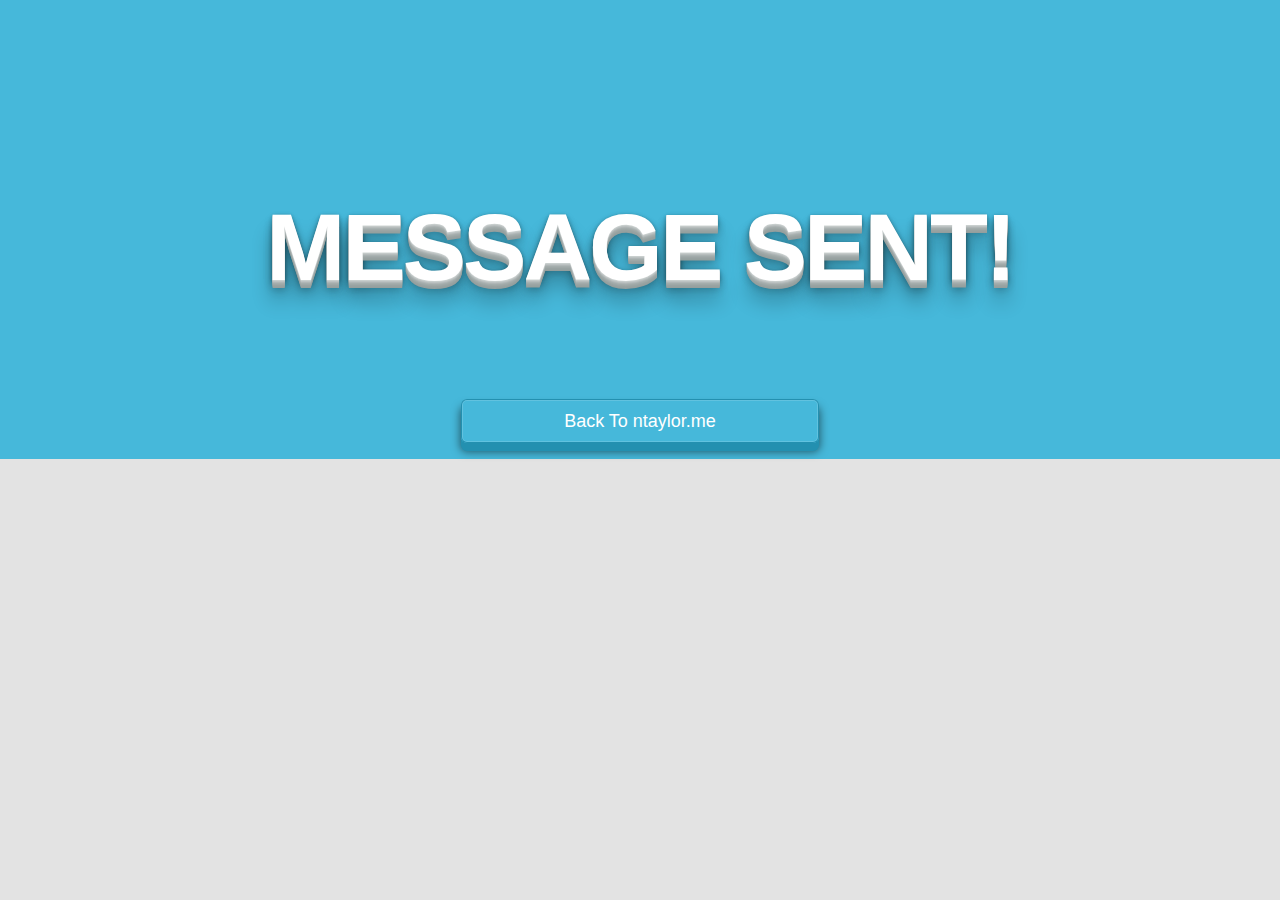
<file: thanks.html>
<!DOCTYPE html>
<html lang="en">
  <head>
    <meta charset="utf-8">
    <meta http-equiv="X-UA-Compatible" content="IE=edge">
    <meta name="viewport" content="width=device-width, initial-scale=1">
    <title>Message Sent!</title>

    <!-- Bootstrap -->
    <link rel="stylesheet" href="https://maxcdn.bootstrapcdn.com/bootstrap/3.3.5/css/bootstrap.min.css">
    <link rel="stylesheet" href="https://maxcdn.bootstrapcdn.com/font-awesome/4.4.0/css/font-awesome.min.css">
    <!-- Custom CSS -->
    <link href="css/404.css" rel="stylesheet">
    <link href="css/bootstrap.min.css" rel="stylesheet"><!-- Custom CSS -->
    <link href="css/ntaylor.css" rel="stylesheet"><!-- Custom Fonts -->
    <link href="font-awesome/css/font-awesome.min.css" rel="stylesheet" type=
    "text/css">
    <!-- HTML5 Shim and Respond.js IE8 support of HTML5 elements and media queries -->
    <!-- WARNING: Respond.js doesn't work if you view the page via file:// -->
    <!--[if lt IE 9]>
      <script src="https://oss.maxcdn.com/libs/html5shiv/3.7.2/html5shiv.js"></script>
      <script src="https://oss.maxcdn.com/libs/respond.js/1.4.2/respond.min.js"></script>
    <![endif]-->
  </head>
  <body>
    <div class="">


 <header>
   <div class="container">
       <div class="row">
         <div class="intro-text">
             <div class="text3DBody">
                 <div class="text3DH1">
                     <span class="name">Message Sent!</span>
                 </div>
             </div>
         </div>
       </div>
   </div>
  <div class="row">
    <a class="btn btn-primary btn3d" href='http://ntaylor.me/'>Back To ntaylor.me</a>
  </div>
</header>

  </div>



    <!-- jQuery (necessary for Bootstrap's JavaScript plugins) -->
    <script src="https://ajax.googleapis.com/ajax/libs/jquery/1.11.3/jquery.min.js"></script>
    <!-- Include all compiled plugins (below), or include individual files as needed -->
    <script src="https://maxcdn.bootstrapcdn.com/bootstrap/3.3.5/js/bootstrap.min.js"></script>
  </body>
</html>
</file>
<file: css/404.css>
@import url(http://fonts.googleapis.com/css?family=opensans:500);
body{
                background: #46b8da;
                color:#fff;
                font-family: 'Open Sans', sans-serif;
                max-height:700px;
                overflow: hidden;
            }
            .c{
                text-align: center;
                display: block;
                position: relative;
                width:80%;
                margin:100px auto;
            }
            ._404{
                font-size: 220px;
                position: relative;
                display: inline-block;
                z-index: 2;
                height: 250px;
                letter-spacing: 15px;
            }
            ._1{
                text-align:center;
                display:block;
                position:relative;
                letter-spacing: 12px;
                font-size: 4em;
                line-height: 80%;
            }
            ._2{
                text-align:center;
                display:block;
                position: relative;
                font-size: 20px;
            }
            .text{
                font-size: 70px;
                text-align: center;
                position: relative;
                display: inline-block;
                margin: 19px 0px 0px 0px;
                /* top: 256.301px; */
                z-index: 3;
                width: 100%;
                line-height: 1.2em;
                display: inline-block;
            }


            .btn{
                background-color: rgb( 255, 255, 255 );
                position: relative;
                display: inline-block;
                width: 358px;
                padding: 5px;
                z-index: 5;
                font-size: 25px;
                margin:0 auto;
                color:#46b8da;
                text-decoration: none;
                margin-right: 10px
            }
            .right{
                float:right;
                width:60%;
            }

            hr{
                padding: 0;
                border: none;
                border-top: 5px solid #fff;
                color: #fff;
                text-align: center;
                margin: 0px auto;
                width: 420px;
                height:10px;
                z-index: -10;
            }

            hr:after {
                content: "\2022";
                display: inline-block;
                position: relative;
                top: -0.75em;
                font-size: 2em;
                padding: 0 0.2em;
                background: #46b8da;
            }

            .cloud {
                width: 350px; height: 120px;

                background: #FFF;
                background: linear-gradient(top, #FFF 100%);
                background: -webkit-linear-gradient(top, #FFF 100%);
                background: -moz-linear-gradient(top, #FFF 100%);
                background: -ms-linear-gradient(top, #FFF 100%);
                background: -o-linear-gradient(top, #FFF 100%);

                border-radius: 100px;
                -webkit-border-radius: 100px;
                -moz-border-radius: 100px;

                position: absolute;
                margin: 120px auto 20px;
                z-index:-1;
                transition: ease 1s;
            }

            .cloud:after, .cloud:before {
                content: '';
                position: absolute;
                background: #FFF;
                z-index: -1
            }

            .cloud:after {
                width: 100px; height: 100px;
                top: -50px; left: 50px;

                border-radius: 100px;
                -webkit-border-radius: 100px;
                -moz-border-radius: 100px;
            }

            .cloud:before {
                width: 180px; height: 180px;
                top: -90px; right: 50px;

                border-radius: 200px;
                -webkit-border-radius: 200px;
                -moz-border-radius: 200px;
            }

            .x1 {
                top:-50px;
                left:100px;
                -webkit-transform: scale(0.3);
                -moz-transform: scale(0.3);
                transform: scale(0.3);
                opacity: 0.9;
                -webkit-animation: moveclouds 15s linear infinite;
                -moz-animation: moveclouds 15s linear infinite;
                -o-animation: moveclouds 15s linear infinite;
            }

            .x1_5{
                top:-80px;
                left:250px;
                -webkit-transform: scale(0.3);
                -moz-transform: scale(0.3);
                transform: scale(0.3);
                -webkit-animation: moveclouds 17s linear infinite;
                -moz-animation: moveclouds 17s linear infinite;
                -o-animation: moveclouds 17s linear infinite;
            }

            .x2 {
                left: 250px;
                top:30px;
                -webkit-transform: scale(0.6);
                -moz-transform: scale(0.6);
                transform: scale(0.6);
                opacity: 0.6;
                -webkit-animation: moveclouds 25s linear infinite;
                -moz-animation: moveclouds 25s linear infinite;
                -o-animation: moveclouds 25s linear infinite;
            }

            .x3 {
                left: 250px; bottom: -70px;

                -webkit-transform: scale(0.6);
                -moz-transform: scale(0.6);
                transform: scale(0.6);
                opacity: 0.8;

                -webkit-animation: moveclouds 25s linear infinite;
                -moz-animation: moveclouds 25s linear infinite;
                -o-animation: moveclouds 25s linear infinite;
            }

            .x4 {
                left: 470px; botttom: 20px;

                -webkit-transform: scale(0.75);
                -moz-transform: scale(0.75);
                transform: scale(0.75);
                opacity: 0.75;

                -webkit-animation: moveclouds 18s linear infinite;
                -moz-animation: moveclouds 18s linear infinite;
                -o-animation: moveclouds 18s linear infinite;
            }

            .x5 {
                left: 200px; top: 300px;

                -webkit-transform: scale(0.5);
                -moz-transform: scale(0.5);
                transform: scale(0.5);
                opacity: 0.8;

                -webkit-animation: moveclouds 20s linear infinite;
                -moz-animation: moveclouds 20s linear infinite;
                -o-animation: moveclouds 20s linear infinite;
            }

            @-webkit-keyframes moveclouds {
                0% {margin-left: 1000px;}
                100% {margin-left: -1000px;}
            }
            @-moz-keyframes moveclouds {
                0% {margin-left: 1000px;}
                100% {margin-left: -1000px;}
            }
            @-o-keyframes moveclouds {
                0% {margin-left: 1000px;}
                100% {margin-left: -1000px;}
            }

            @import url(http://fonts.googleapis.com/css?family=Montserrat:400,700);


            #feedback-page{
            	text-align:center;
            }

            #text-feedback{
            	width: 80%;
            	padding-left: 10%;
            	padding-right: 10%;
            	background-color:white;
            	text-align:center;
            }

            #form-main{
            	width:100%;
            	float:left;
            	padding-top:30px;
            }

            #form-div {
            	background-color:#3c3c3c;
            	padding-left:35px;
            	padding-right:35px;
            	padding-top:35px;
            	padding-bottom:50px;
            	width: 450px;
            	float: left;
            	left: 50%;
            	position: absolute;
            	margin-left: -260px;
            }

            .feedback-input {
            	opacity:0.9;
            	color:#0493bd;
            	font-family: 'Montserrat', Helvetica, Arial, sans-serif;
              font-weight:400;
            	font-size: 18px;
            	border-radius: 0;
            	line-height: 22px;
            	background-color: #fbfbfb;
              border: 3px solid #fbfbfb;
            	padding: 13px 13px 13px 54px;
            	margin-bottom: 10px;
            	width:100%;
            	-webkit-box-sizing: border-box;
            	-moz-box-sizing: border-box;
            	-ms-box-sizing: border-box;
            	box-sizing: border-box;
            }

            .feedback-input:focus{
            	background: #fff;
            	box-shadow: 0;
            	border: 3px solid #3498db;
            	color: #3498db;
            	outline: none;
              padding: 13px 13px 13px 54px;
            }

            .focused{
            	color:#30aed6;
            	border:#30aed6 solid 3px;
            }

            /* Icons ---------------------------------- */
            #name{
            	background-image: url(http://rexkirby.com/kirbyandson/images/name.svg);
            	background-size: 30px 30px;
            	background-position: 11px 8px;
            	background-repeat: no-repeat;
            }

            #name:focus{
            	background-image: url(http://rexkirby.com/kirbyandson/images/name.svg);
            	background-size: 30px 30px;
            	background-position: 8px 5px;
              background-position: 11px 8px;
            	background-repeat: no-repeat;
            }

            #email{
            	background-image: url(http://rexkirby.com/kirbyandson/images/email.svg);
            	background-size: 30px 30px;
            	background-position: 11px 8px;
            	background-repeat: no-repeat;
            }

            #email:focus{
            	background-image: url(http://rexkirby.com/kirbyandson/images/email.svg);
            	background-size: 30px 30px;
              background-position: 11px 8px;
            	background-repeat: no-repeat;
            }

            #comment{
            	background-image: url(http://rexkirby.com/kirbyandson/images/comment.svg);
            	background-size: 30px 30px;
            	background-position: 11px 8px;
            	background-repeat: no-repeat;
            }

            textarea {
            	width: 100%;
            	height: 150px;
            	line-height: 150%;
            }

            input:hover, textarea:hover,
            input:focus, textarea:focus {
            	background-color:white;
            }

            #button-blue{
            	font-family: 'Montserrat', Helvetica, Arial,  sans-serif;
            	float:left;
            	width: 100%;
            	border: #fbfbfb solid 4px;
            	cursor:pointer;
            	background-color: #3498db;
            	color:white;
            	font-size:24px;
            	padding-top:22px;
            	padding-bottom:22px;
            	-webkit-transition: all 0.3s;
            	-moz-transition: all 0.3s;
            	transition: all 0.3s;
            }

            #button-blue:hover{
            	background-color: rgba(0,0,0,0);
            	color: #0493bd;
            }

            .submit:hover {
            	color: #3498db;
            }

            .ease {
              border-top:3px #3c3c3c solid;
            	width: 0px;
            	height: 76px;
            	background-color: #fbfbfb;
            	-webkit-transition: .3s ease;
            	-moz-transition: .3s ease;
            	-o-transition: .3s ease;
            	-ms-transition: .3s ease;
            	transition: .3s ease;
            }

            .submit:hover .ease{
              width:100%;
              background-color:white;
            }

            @media only screen and (max-width: 580px) {
            	#form-div{
            		left: 3%;
            		margin-right: 3%;
            		width: 88%;
            		margin-left: 0;
            		padding-left: 3%;
            		padding-right: 3%;
            	}
            }
</file>
<file: css/ntaylor.css>
/*!
 * Freelancer v1.0.6 (http://startbootstrap.com/template-overviews/freelancer)
 * Copyright 2013-2016 Start Bootstrap
 * Licensed under MIT (https://github.com/BlackrockDigital/startbootstrap/blob/gh-pages/LICENSE)
 */
body {
  overflow-x: hidden;
  background-color: #e3e3e3

}
p {
  font-size: 20px;
}
p.small {
  font-size: 16px;
}
a,
a:hover,
a:focus,
a:active,
a.active {
  color: #46b8da;
  outline: none;
}
h1,
h2,
h3,
h4,
h5,
h6 {
  font-family: "Montserrat", "Helvetica Neue", Helvetica, Arial, sans-serif;
  text-transform: uppercase;
  font-weight: 700;
}

h1,
h2.elegantshadow {
  color: #131313;
  letter-spacing: .15em;
  text-shadow: 1px -1px 0 #767676, -1px 2px 1px #737272, -2px 4px 1px #767474, -3px 6px 1px #787777, -4px 8px 1px #7b7a7a, -5px 10px 1px #7f7d7d, -6px 12px 1px #828181, -7px 14px 1px #868585, -8px 16px 1px #8b8a89, -9px 18px 1px #8f8e8d, -10px 20px 1px #949392, -11px 22px 1px #999897, -12px 24px 1px #9e9c9c, -13px 26px 1px #a3a1a1, -14px 28px 1px #a8a6a6, -15px 30px 1px #adabab, -16px 32px 1px #b2b1b0, -17px 34px 1px #b7b6b5, -18px 36px 1px #bcbbba, -19px 38px 1px #c1bfbf, -20px 40px 1px #c6c4c4, -21px 42px 1px #cbc9c8, -22px 44px 1px #cfcdcd, -23px 46px 1px #d4d2d1, -24px 48px 1px #d8d6d5, -25px 50px 1px #dbdad9, -26px 52px 1px #dfdddc, -27px 54px 1px #e2e0df, -28px 56px 1px #e4e3e2;
}

h1,
h2.deepshadow {
  color: #e0dfdc;
  letter-spacing: .1em;
  text-shadow: 0 -1px 0 #fff, 0 1px 0 #2e2e2e, 0 2px 0 #2c2c2c, 0 3px 0 #2a2a2a, 0 4px 0 #282828, 0 5px 0 #262626, 0 6px 0 #242424, 0 7px 0 #222, 0 8px 0 #202020, 0 9px 0 #1e1e1e, 0 10px 0 #1c1c1c, 0 11px 0 #1a1a1a, 0 12px 0 #181818, 0 13px 0 #161616, 0 14px 0 #141414, 0 15px 0 #121212, 0 22px 30px rgba(0, 0, 0, 0.9);
}
h1,
h2.insetshadow {
  color: #202020;
  letter-spacing: .1em;
  text-shadow: -1px -1px 1px #111, 2px 2px 1px #363636;
}
hr.star-light,
hr.star-primary {
  padding: 0;
  border: none;
  border-top: solid 5px;
  text-align: center;
  max-width: 250px;
  margin: 25px auto 30px;
}
hr.star-light:after,
hr.star-primary:after {
  content: "\f1b2";
  font-family: FontAwesome;
  display: inline-block;
  position: relative;
  top: -0.8em;
  font-size: 2em;
  padding: 0 0.25em;
}
hr.star-light {
  border-color: white;
}
hr.star-light:after {
  background-color: #46b8da;
  color: white;
}
hr.star-primary {
  border-color: #2c3e50;
}
hr.star-primary:after {
  background-color: #e3e3e3;
  color: #2c3e50;
}
.img-centered {
  margin: 0 auto;
}
header {
  text-align: center;
  background: #46b8da;
  color: white;
}
header .container {
  padding-top: 100px;
  padding-bottom: 50px;
}
header img {
  display: block;
  margin: 0 auto 20px;
}
header .intro-text .name {
  display: block;
  font-family: "Montserrat", "Helvetica Neue", Helvetica, Arial, sans-serif;
  text-transform: uppercase;
  font-weight: 700;
  font-size: 2em;
}
header .intro-text .skills {
  font-size: 1.25em;
  font-weight: 300;
}
@media (min-width: 768px) {
  header .container {
    padding-top: 200px;
    padding-bottom: 100px;
  }
  header .intro-text .name {
    font-size: 4.75em;
  }
  header .intro-text .skills {
    font-size: 1.75em;
  }
}
@media (min-width: 768px) {
  .navbar-fixed-top {
    padding: 25px 0;
    -webkit-transition: padding 0.3s;
    -moz-transition: padding 0.3s;
    transition: padding 0.3s;
  }
  .navbar-fixed-top .navbar-brand {
    font-size: 2em;
    -webkit-transition: all 0.3s;
    -moz-transition: all 0.3s;
    transition: all 0.3s;
  }
  .navbar-fixed-top.navbar-shrink {
    padding: 10px 0;
  }
  .navbar-fixed-top.navbar-shrink .navbar-brand {
    font-size: 1.5em;
  }
}
.navbar {
  font-family: "Montserrat", "Helvetica Neue", Helvetica, Arial, sans-serif;
  text-transform: uppercase;
  font-weight: 700;
}
.navbar a:focus {
  outline: none;
}
.navbar .navbar-nav {
  letter-spacing: 1px;
}
.navbar .navbar-nav li a:focus {
  outline: none;
}
.navbar-default,
.navbar-inverse {
  border: none;
}
section {
  padding: 100px 0;

}
section h2 {
  margin: 0;
  font-size: 3em;
}
section.success {
  background: #46b8da;
  color: white;
}
section.success a,
section.success a:hover,
section.success a:focus,
section.success a:active,
section.success a.active {
  color: #2c3e50;
  outline: none;
}
@media (max-width: 767px) {
  section {
    padding: 75px 0;
  }
  section.first {
    padding-top: 75px;
  }
}
#portfolio .portfolio-item {
  margin: 0 0 15px;
  right: 0;
}
#portfolio .portfolio-item .portfolio-link {
  display: block;
  position: relative;
  max-width: 400px;
  margin: 0 auto;
}
#portfolio .portfolio-item .portfolio-link .caption {
  background: rgba(44, 62, 80, 0.7);
  position: absolute;
  width: 100%;
  height: 100%;
  opacity: 0;
  transition: all ease 0.5s;
  -webkit-transition: all ease 0.5s;
  -moz-transition: all ease 0.5s;
}
#portfolio .portfolio-item .portfolio-link .caption:hover {
  opacity: 1;
}
#portfolio .portfolio-item .portfolio-link .caption .caption-content {
  position: absolute;
  width: 100%;
  height: 20px;
  font-size: 20px;
  text-align: center;
  top: 50%;
  margin-top: -12px;
  color: white;
}
#portfolio .portfolio-item .portfolio-link .caption .caption-content i {
  margin-top: -12px;
}
#portfolio .portfolio-item .portfolio-link .caption .caption-content h3,
#portfolio .portfolio-item .portfolio-link .caption .caption-content h4 {
  margin: 0;
}
#portfolio * {
  z-index: 2;
}
@media (min-width: 767px) {
  #portfolio .portfolio-item {
    margin: 0 0 30px;
  }
}
.btn-outline {
  color: white;
  font-size: 20px;
  border: solid 2px white;
  background: transparent;
  transition: all 0.3s ease-in-out;
  margin-top: 15px;
}
.btn-outline:hover,
.btn-outline:focus,
.btn-outline:active,
.btn-outline.active {
  color: #46b8da;
  background: white;
  border: solid 2px #e3e3e3;
}

.btn-outline-dark {
  color: white;
  font-size: 20px;
  border: solid 2px #e3e3e3;
  background: #46b8da;
  transition: all 0.3s ease-in-out;
  margin-top: 15px;
}
.btn-outline-dark:hover,
.btn-outline-dark:focus,
.btn-outline-dark:active,
.btn-outline-dark.active {
  color: #46b8da;
  background: #2c3e50;
  border: solid 2px #e3e3e3;
}
.floating-label-form-group {
  position: relative;
  margin-bottom: 0;
  padding-bottom: 0.5em;
  border-bottom: 1px solid #eeeeee;
}
.floating-label-form-group input,
.floating-label-form-group textarea {
  z-index: 1;
  position: relative;
  padding-right: 0;
  padding-left: 0;
  border: none;
  border-radius: 0;
  font-size: 1.5em;
  background: none;
  box-shadow: none !important;
  resize: none;
}
.floating-label-form-group label {
  display: block;
  z-index: 0;
  position: relative;
  top: 2em;
  margin: 0;
  font-size: 0.85em;
  line-height: 1.764705882em;
  vertical-align: middle;
  vertical-align: baseline;
  opacity: 0;
  -webkit-transition: top 0.3s ease,opacity 0.3s ease;
  -moz-transition: top 0.3s ease,opacity 0.3s ease;
  -ms-transition: top 0.3s ease,opacity 0.3s ease;
  transition: top 0.3s ease,opacity 0.3s ease;
}
.floating-label-form-group:not(:first-child) {
  padding-left: 14px;
  border-left: 1px solid #eeeeee;
}
.floating-label-form-group-with-value label {
  top: 0;
  opacity: 1;
}
.floating-label-form-group-with-focus label {
  color: #46b8da;
}
form .row:first-child .floating-label-form-group {
  border-top: 1px solid #eeeeee;
}
footer {
  color: white;
}
footer h3 {
  margin-bottom: 30px;
}
footer .footer-above {
  padding-top: 50px;
  background-color: #2c3e50;
}
footer .footer-col {
  margin-bottom: 50px;
}
footer .footer-below {
  padding: 25px 0;
  background-color: #233140;
}
.btn-social {
  display: inline-block;
  height: 50px;
  width: 50px;
  border: 2px solid white;
  border-radius: 100%;
  text-align: center;
  font-size: 20px;
  line-height: 45px;
}
.btn:focus,
.btn:active,
.btn.active {
  outline: none;
}
.scroll-top {
  position: fixed;
  right: 2%;
  bottom: 2%;
  width: 50px;
  height: 50px;
  z-index: 1049;
}
.scroll-top .btn {
  font-size: 20px;
  width: 50px;
  height: 50px;
  border-radius: 100%;
  line-height: 28px;
}


.scroll-top .btn:focus {
  outline: none;
}
.portfolio-modal .modal-content {
  border-radius: 0;
  background-clip: border-box;
  -webkit-box-shadow: none;
  box-shadow: none;
  border: none;
  min-height: 100%;
  padding: 100px 0;
  text-align: center;
  background-color:  #e3e3e3
}


.portfolio-modal .modal-content h2 {
  margin: 0;
  font-size: 3em;
}
.portfolio-modal .modal-content img {
  margin-bottom: 30px;
}
.portfolio-modal .modal-content .item-details {
  margin: 30px 0;
}
.portfolio-modal .close-modal {
  position: absolute;
  width: 75px;
  height: 75px;
  background-color: transparent;
  top: 25px;
  right: 25px;
  cursor: pointer;
}
.portfolio-modal .close-modal:hover {
  opacity: 0.3;
}
.portfolio-modal .close-modal .lr {
  height: 75px;
  width: 1px;
  margin-left: 35px;
  background-color: #2c3e50;
  transform: rotate(45deg);
  -ms-transform: rotate(45deg);
  /* IE 9 */
  -webkit-transform: rotate(45deg);
  /* Safari and Chrome */
  z-index: 1051;
}
.portfolio-modal .close-modal .lr .rl {
  height: 75px;
  width: 1px;
  background-color: #2c3e50;
  transform: rotate(90deg);
  -ms-transform: rotate(90deg);
  /* IE 9 */
  -webkit-transform: rotate(90deg);
  /* Safari and Chrome */
  z-index: 1052;
}
.portfolio-modal .modal-backdrop {
  opacity: 0;
  display: none;
}

.back-outer {
  position: relative;
  margin: auto;
  width: 70px;
  margin-top: 0px;
  cursor: pointer;
}

.back-inner {
  width: inherit;
  text-align: center;
}

.back-label {
  font-size: .8em;
  line-height: 4em;
  text-transform: uppercase;
  color: back;
  transition: all .3s ease-in;
  opacity: 0;
  cursor: pointer;
}

.back-inner:before, .back-inner:after {
  position: absolute;
  content: '';
  height: 1px;
  width: inherit;
  background: black;
  left: 0;
  transition: all .3s ease-in;
}

.back-inner:before {
  top: 50%;
  transform: rotate(45deg);
}

.back-inner:after {
  bottom: 50%;
  transform: rotate(-45deg);
}

.back-outer:hover label {
  opacity: 1;
}

.back-outer:hover .back-inner:before,
.back-outer:hover .back-inner:after {
  transform: rotate(0);
}

.back-outer:hover .back-inner:before {
  top: 0;
}

.back-outer:hover .back-inner:after {
  bottom: 0;
}


.code {
  width: 100%;
  overflow: hidden;
  position: relative;
  height: 400px;
}

.svg {
  position: absolute;
  bottom: -10px;
  width: 700px;
  left: 0;
  right: 0;
  margin: auto;
}

#laptop {
  animation: laptop .7s linear;
  transition: all 0.7s cubic-bezier(0.68, -0.55, 0.265, 1.55);
}

#coder {
  animation: coder .8s linear;
  transform-origin: center center;
}

#coffee {
  animation: coffee 1s linear;
  transform-origin: 83% 80%;
}

#smoke {
  animation: smoke 3s infinite;
}

@keyframes laptop {
  0% {
    transform: translateY(300px);
  }
  50% {
    transform: translateY(10px);
  }
  100% {
    transform: translateY(0px);
  }
}
@keyframes coder {
  0% {
    transform: scale(0);
    opacity: 0;
  }
  50% {
    transform: scale(1.5);
    opacity: 1;
  }
  100% {
    transform: scale(1);
    opacity: 1;
  }
}
@keyframes coffee {
  0% {
    transform: scale(0);
    opacity: 0;
  }
  50% {
    transform: scale(1.5);
    opacity: 1;
  }
  100% {
    transform: scale(1);
    opacity: 1;
  }
}
@keyframes smoke {
  0% {
    transform: translateY(0px);
    opacity: 1;
  }
  50% {
    opacity: .5;
  }
  100% {
    transform: translateY(-15px);
    opacity: 0;
  }
}

.copyright{
  color: #c9c9c9
}


.contact-adjust {
  margin-top: 3%;
}

a:hover .arrow {
 border: 0.5em solid #e3e3e3;
}

a:hover .arrow:after {
 border-top: 0.5em solid #e3e3e3;
 border-right: 0.5em solid #e3e3e3;
}

.arrow {
 display: inline-block;
 width: 3.5em;
 height: 3.5em;
 border: 0.5em solid #2c3e50;
 border-radius: 50%;
 line-height: 0em;
 margin-top: 0.0em;
}



.arrow:after {
 content: '';
 display: inline-block;
 margin-top: 0.6em;
 width: 1.4em;
 height: 1.4em;
 border-top: 0.5em solid #2c3e50;
 border-right: 0.5em solid #2c3e50;
 -moz-transform: rotate(135deg);
 -webkit-transform: rotate(135deg);
 transform: rotate(135deg);
}

@-moz-keyframes bounce {
  0%, 20%, 50%, 80%, 100% {
    -moz-transform: translateY(0);
    transform: translateY(0);
  }
  40% {
    -moz-transform: translateY(-10px);
    transform: translateY(-10px);
  }
  60% {
    -moz-transform: translateY(-5px);
    transform: translateY(-5px);
  }
}
@-webkit-keyframes bounce {
  0%, 20%, 50%, 80%, 100% {
    -webkit-transform: translateY(0);
    transform: translateY(0);
  }
  40% {
    -webkit-transform: translateY(-10px);
    transform: translateY(-10px);
  }
  60% {
    -webkit-transform: translateY(-5px);
    transform: translateY(-5px);
  }
}
@keyframes bounce {
  0%, 20%, 50%, 80%, 100% {
    -moz-transform: translateY(0);
    -ms-transform: translateY(0);
    -webkit-transform: translateY(0);
    transform: translateY(0);
  }
  40% {
    -moz-transform: translateY(-10px);
    -ms-transform: translateY(-10px);
    -webkit-transform: translateY(-10px);
    transform: translateY(-10px);
  }
  60% {
    -moz-transform: translateY(-5px);
    -ms-transform: translateY(-5px);
    -webkit-transform: translateY(-5px);
    transform: translateY(-5px);
  }
}

.bounce {
  -moz-animation: bounce 3s infinite;
  -webkit-animation: bounce 3s infinite;
  animation: bounce 3s infinite;
}

.fa-file-pdf-o::before {
  font-size: 1.2em;

}

hr.gamecontroller-light,
hr.gamecontroller-primary {
  padding: 0;
  border: none;
  border-top: solid 5px;
  text-align: center;
  max-width: 250px;
  margin: 25px auto 30px;
}
hr.gamecontroller-light:after,
hr.gamecontroller-primary:after {
  content: "\f11b";
  font-family: FontAwesome;
  display: inline-block;
  position: relative;
  top: -0.8em;
  font-size: 2em;
  padding: 0 0.25em;
}
hr.gamecontroller-light {
  border-color: white;
}
hr.gamecontroller-light:after {
  background-color: #46b8da;
  color: white;
}
hr.gamecontroller-primary {
  border-color: #2c3e50;
}
hr.gamecontroller-primary:after {
  background-color: #e3e3e3;
  color: #2c3e50;
}

hr.paperplane-light,
hr.paperplane-primary {
  padding: 0;
  border: none;
  border-top: solid 5px;
  text-align: center;
  max-width: 250px;
  margin: 25px auto 30px;
}
hr.paperplane-light:after,
hr.paperplane-primary:after {
  content: "\f1d8";
  font-family: FontAwesome;
  display: inline-block;
  position: relative;
  top: -0.8em;
  font-size: 2em;
  padding: 0 0.25em;
}
hr.paperplane-light {
  border-color: white;
}
hr.paperplane-light:after {
  background-color: #46b8da;
  color: white;
}
hr.paperplane-primary {
  border-color: #2c3e50;
}
hr.paperplane-primary:after {
  background-color: #e3e3e3;
  color: #2c3e50;
}

hr.coffee-light,
hr.coffee-primary {
  padding: 0;
  border: none;
  border-top: solid 5px;
  text-align: center;
  max-width: 250px;
  margin: 25px auto 30px;
}
hr.coffee-light:after,
hr.coffee-primary:after {
  content: "\f0f4";
  font-family: FontAwesome;
  display: inline-block;
  position: relative;
  top: -0.8em;
  font-size: 2em;
  padding: 0 0.25em;
}
hr.coffee-light {
  border-color: white;
}
hr.coffee-light:after {
  background-color: #46b8da;
  color: white;
}
hr.coffee-primary {
  border-color: #2c3e50;
}
hr.coffee-primary:after {
  background-color: #e3e3e3;
  color: #2c3e50;
}


.btn3d {
    position:relative;
    top: -6px;
    border:0;
     transition: all 40ms linear;
     margin-top:10px;
     margin-bottom:10px;
     margin-left:2px;
     margin-right:2px;

     padding: 10px 16px;
     font-size: 18px;
     line-height: 1.3333333;
     border-radius: 6px;
}
.btn3d:active:focus,
.btn3d:focus:hover,
.btn3d:focus {
    -moz-outline-style:none;
         outline:medium none;
}
.btn3d:active, .btn3d.active {
    top:2px;
}

.btn3d.btn-primary {
    box-shadow:0 0 0 1px #2390b0 inset, 0 0 0 2px rgba(255,255,255,0.15) inset, 0 8px 0 0 #2390b0, 0 8px 8px 1px rgba(0,0,0,0.5);
    background-color:#46b8da;
}
.btn3d.btn-primary:active, .btn3d.btn-primary.active {
    box-shadow:0 0 0 1px #417fbd inset, 0 0 0 1px rgba(255,255,255,0.15) inset, 0 1px 3px 1px rgba(0,0,0,0.3);
    background-color:#2390b0;
}



/*
Fade content bs-carousel with hero headers
Code snippet by maridlcrmn (Follow me on Twitter @maridlcrmn) for Bootsnipp.com
Image credits: unsplash.com
*/

/********************************/
/*       Fade Bs-carousel       */
/********************************/
.fade-carousel {
    position: relative;
    height: 100vh;
}
.fade-carousel .carousel-inner .item {
    height: 100vh;
}
.fade-carousel .carousel-indicators > li {
    margin: 0 2px;
    background-color: #f39c12;
    border-color: #f39c12;
    opacity: .7;
}
.fade-carousel .carousel-indicators > li.active {
  width: 10px;
  height: 10px;
  opacity: 1;
}

/********************************/
/*          Hero Headers        */
/********************************/
.hero {
    position: absolute;
    top: 50%;
    left: 50%;
    z-index: 3;
    color: #fff;
    text-align: center;
    text-transform: uppercase;
    text-shadow: 1px 1px 0 rgba(0,0,0,.75);
      -webkit-transform: translate3d(-50%,-50%,0);
         -moz-transform: translate3d(-50%,-50%,0);
          -ms-transform: translate3d(-50%,-50%,0);
           -o-transform: translate3d(-50%,-50%,0);
              transform: translate3d(-50%,-50%,0);
}
.hero h1 {
    font-size: 6em;
    font-weight: bold;
    margin: 0;
    padding: 0;
}

.fade-carousel .carousel-inner .item .hero {
    opacity: 0;
    -webkit-transition: 2s all ease-in-out .1s;
       -moz-transition: 2s all ease-in-out .1s;
        -ms-transition: 2s all ease-in-out .1s;
         -o-transition: 2s all ease-in-out .1s;
            transition: 2s all ease-in-out .1s;
}
.fade-carousel .carousel-inner .item.active .hero {
    opacity: 1;
    -webkit-transition: 2s all ease-in-out .1s;
       -moz-transition: 2s all ease-in-out .1s;
        -ms-transition: 2s all ease-in-out .1s;
         -o-transition: 2s all ease-in-out .1s;
            transition: 2s all ease-in-out .1s;
}

/********************************/
/*            Overlay           */
/********************************/
.overlay {
    position: absolute;
    width: 100%;
    height: 100%;
    z-index: 2;
    background-color: #080d15;
    opacity: .7;
}

/********************************/
/*          Custom Buttons      */
/********************************/
.btn.btn-lg {padding: 10px 40px;}
.btn.btn-hero,
.btn.btn-hero:hover,
.btn.btn-hero:focus {
    color: #f5f5f5;
    background-color: #1abc9c;
    border-color: #1abc9c;
    outline: none;
    margin: 20px auto;
}

/********************************/
/*       Slides backgrounds     */
/********************************/
.fade-carousel .slides .slide-1,
.fade-carousel .slides .slide-2,
.fade-carousel .slides .slide-3 {
  height: 100vh;
  background-size: cover;
  background-position: center center;
  background-repeat: no-repeat;
}
.fade-carousel .slides .slide-1 {
  background-image: url(https://ununsplash.imgix.net/photo-1416339134316-0e91dc9ded92?q=75&fm=jpg&s=883a422e10fc4149893984019f63c818);
}
.fade-carousel .slides .slide-2 {
  background-image: url(https://ununsplash.imgix.net/photo-1416339684178-3a239570f315?q=75&fm=jpg&s=c39d9a3bf66d6566b9608a9f1f3765af);
}
.fade-carousel .slides .slide-3 {
  background-image: url(https://ununsplash.imgix.net/photo-1416339276121-ba1dfa199912?q=75&fm=jpg&s=9bf9f2ef5be5cb5eee5255e7765cb327);
}

/********************************/
/*          Media Queries       */
/********************************/
@media screen and (min-width: 980px){
    .hero { width: 980px; }
}
@media screen and (max-width: 640px){
    .hero h1 { font-size: 4em; }
}

.text3DBody  {
   font: 20px/1 'Source Sans Pro';
 }
.text3DH1  {
  padding-top: 10%;
  letter-spacing: -3px;
  text-align: center;
   color: #fff;
  text-transform: uppercase;
  top: 20%;
  width: 100%;
  margin: 0;
   padding: 0;
   border: 0;
   font-size: 50%;
   font: inherit;
   vertical-align: baseline;

  text-shadow:     0 1px 0 hsl(174,5%,80%),
	                 0 2px 0 hsl(174,5%,75%),
	                 0 3px 0 hsl(174,5%,70%),
	                 0 4px 0 hsl(174,5%,66%),
	                 0 5px 0 hsl(174,5%,64%),
	                 0 6px 0 hsl(174,5%,62%),
	                 0 7px 0 hsl(174,5%,61%),
	                 0 8px 0 hsl(174,5%,60%),

                   0 0 5px rgba(0,0,0,.05),
	                0 1px 3px rgba(0,0,0,.2),
	                0 3px 5px rgba(0,0,0,.2),
	               0 5px 10px rgba(0,0,0,.2),
	              0 10px 10px rgba(0,0,0,.2),
	              0 20px 20px rgba(0,0,0,.3);
}
</file>
